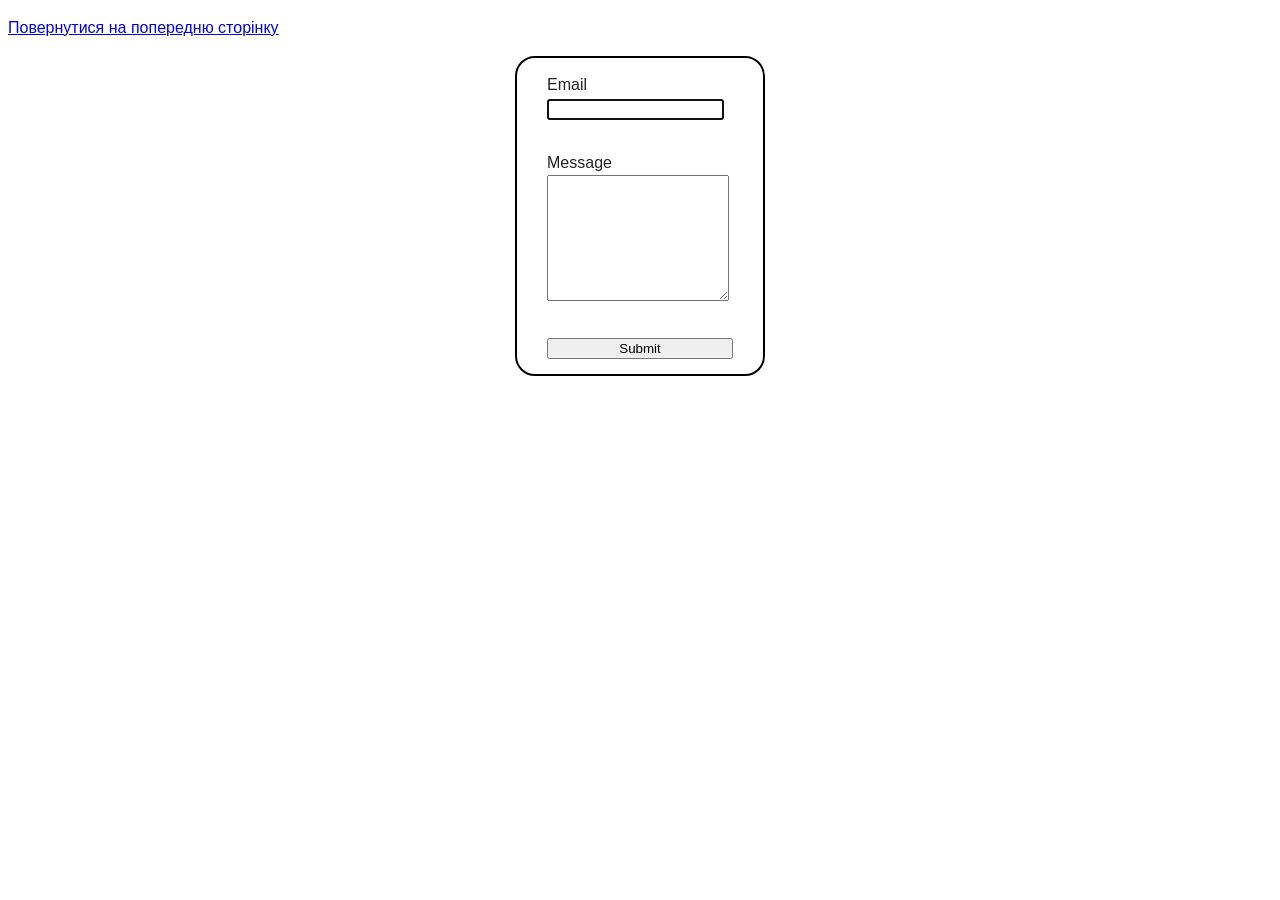
<file: src/2-form.html>
<!DOCTYPE html>
<html lang="en">
  <head>
    <meta charset="UTF-8" />
    <meta http-equiv="X-UA-Compatible" content="IE=edge" />
    <meta name="viewport" content="width=device-width, initial-scale=1.0" />
    <title>Форма</title>
    <link rel="stylesheet" href="./css/styles.css" />
  </head>
  <body>
    <p>
      <a class="main-link" href="index.html"
        >Повернутися на попередню сторінку</a
      >
    </p>

    <form class="feedback-form" autocomplete="off">
      <label>
        Email
        <input type="email" name="email" autofocus />
      </label>
      <label>
        Message
        <textarea name="message" rows="8"></textarea>
      </label>
      <button type="submit">Submit</button>
    </form>

    <script src="./js/2-form.js" type="module"></script>
  </body>
</html>
</file>
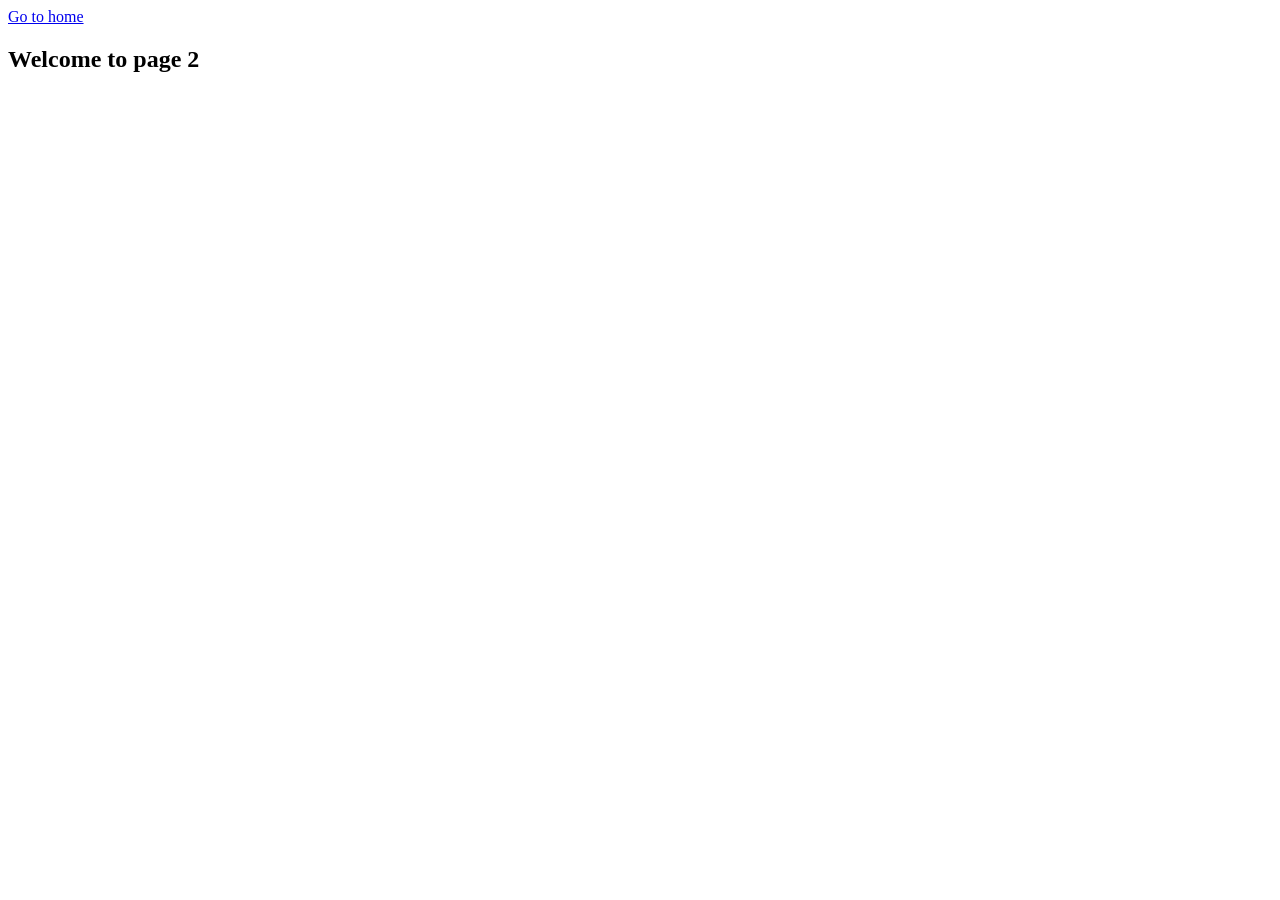
<file: src/page-2.html>
<!DOCTYPE html>
<html lang="en">
  <head>
    <meta charset="UTF-8" />
    <meta http-equiv="X-UA-Compatible" content="IE=edge" />
    <meta name="viewport" content="width=device-width, initial-scale=1.0" />
    <title>Page 2</title>
  </head>
  <body>
    <section>
      <a href="./index.html">Go to home</a>
      <h1>Welcome to page 2</h1>
    </section>
  </body>
</html>
</file>
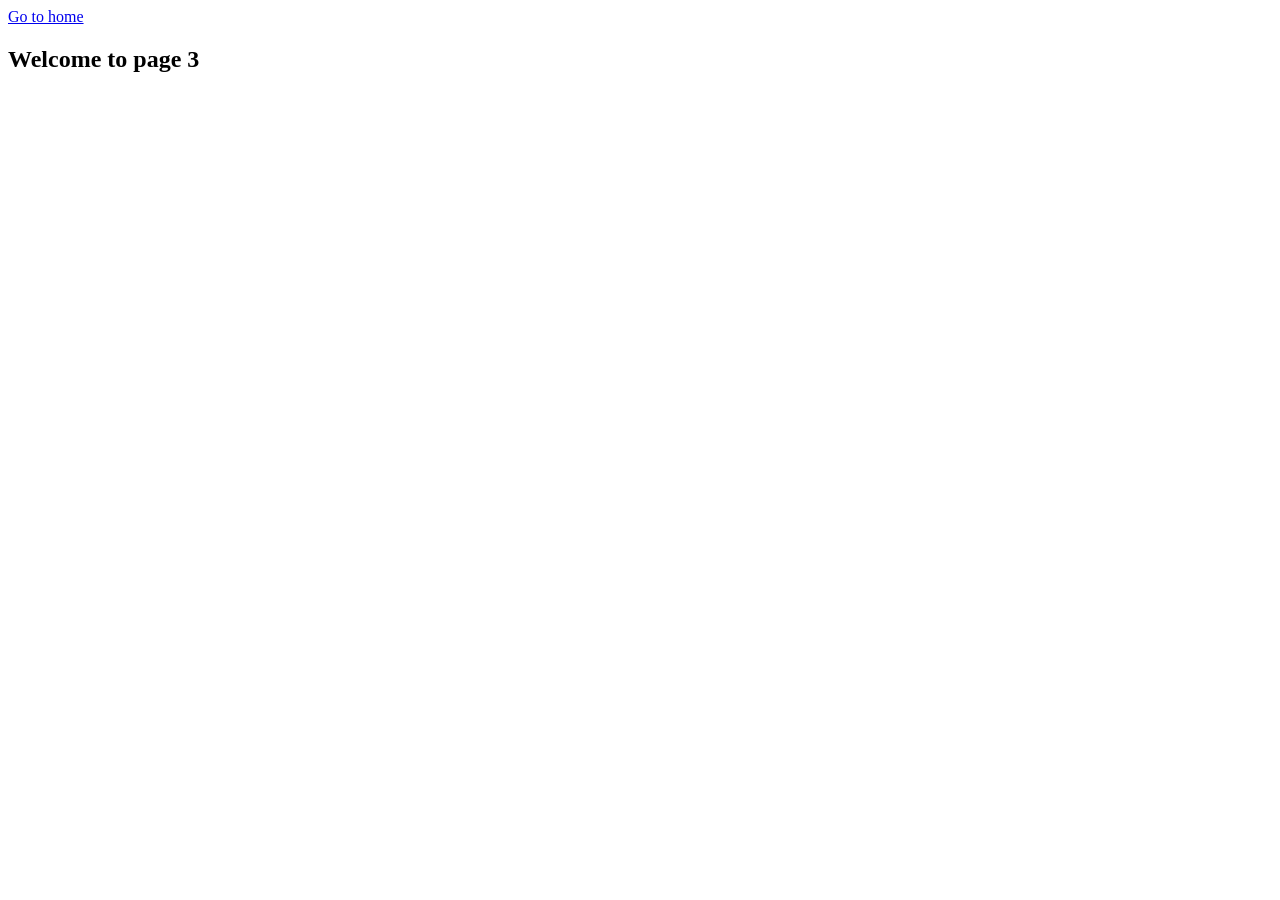
<file: src/page-3.html>
<!DOCTYPE html>
<html lang="en">
  <head>
    <meta charset="UTF-8" />
    <meta http-equiv="X-UA-Compatible" content="IE=edge" />
    <meta name="viewport" content="width=device-width, initial-scale=1.0" />
    <title>Page 3</title>
  </head>
  <body>
    <section>
      <a href="./index.html">Go to home</a>
      <h1>Welcome to page 3</h1>
    </section>
  </body>
</html>
</file>
<file: src/css/styles.css>
/**
  |============================
  | include css partials with
  | default @import url()
  |============================
*/

/* @import url('./reset.css');
@import url('./vite-promo.css');
@import url('./header.css');
@import url('./styles.css');
@import url('./01-gallery.css'); */

:root {
  font-family: Inter, Avenir, Helvetica, Arial, sans-serif;
  font-size: 16px;
  line-height: 24px;
  font-weight: 400;

  color: #242424;
  background-color: rgba(255, 255, 255, 0.87);

  font-synthesis: none;
  text-rendering: optimizeLegibility;
  -webkit-font-smoothing: antialiased;
  -moz-osx-font-smoothing: grayscale;
  -webkit-text-size-adjust: 100%;
}

.feedback-form {
  width: 250px;
  margin: 0 auto;
  display: block;
  border: 2px solid black;
  padding: 15px 30px;
  border-radius: 20px;
  display: flex;
  flex-direction: column;
  gap: 30px;
}

.gallery {
  list-style: none;
  display: flex;
  flex-wrap: wrap;
  gap: 16px;
  padding: 0;
}

.gallery-item {
  flex-basis: calc((100% - 48px) / 3); /* 3 items per row with 16px gap */
}

.gallery-link {
  display: block;
  width: 100%;
  height: 100%;
}

.gallery-image {
  display: block;
  width: 100%;
  height: auto;
  border-radius: 4px;
  object-fit: cover;
  transition: transform 0.3s;
}

.gallery-image:hover {
  transform: scale(1.05);
}

:root {
  --timing-function: cubic-bezier(0.4, 0, 0.2, 1);
  --animation-duration: 250ms;
}

.gallery {
  display: grid;
  max-width: 1140px;
  flex-direction: column;
  grid-template-columns: repeat(auto-fit, minmax(240px, 1fr));
  grid-auto-rows: 190px;
  grid-gap: 20px;
  justify-content: center;
  margin-left: auto;
  margin-right: auto;
}

.gallery__item {
  position: relative;
  /* box-shadow: 0px 1px 3px 0px rgba(0, 0, 0, 0.2),
    0px 1px 1px 0px rgba(0, 0, 0, 0.14), 0px 2px 1px -1px rgba(0, 0, 0, 0.12); */
}

.gallery__image:hover {
  transform: scale(1.03);
}

.gallery__image {
  height: 100%;
  width: 100%;
  border-radius: 5px 40px;
  object-fit: cover;
  transition: transform var(--animation-duration) var(--timing-function);
}

.gallery__link {
  display: block;
  text-decoration: none;
  height: 100%;
}

.gallery__link:hover {
  cursor: zoom-in;
}
* {
  box-sizing: border-box;
}
</file>
